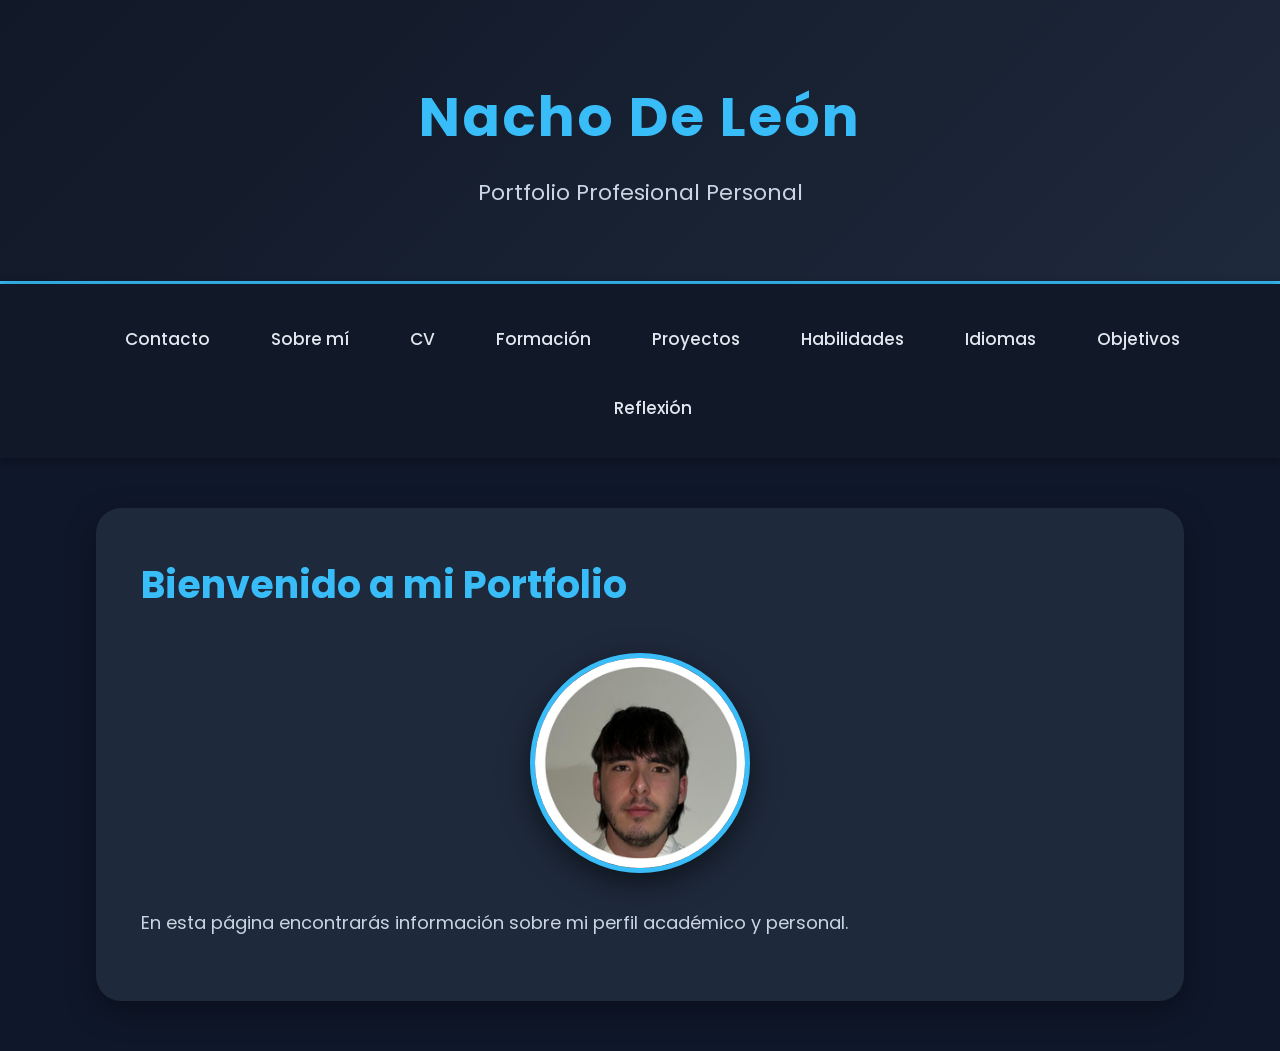
<file: index.html>
<!DOCTYPE html>
<html lang="es">
<head>
  <meta charset="UTF-8">
  <meta name="viewport" content="width=device-width, initial-scale=1.0">
  <title>Portfolio Profesional</title>
<link rel="stylesheet" href="styles.css"></head>
<body>

<header>

  <h1>Nacho De León</h1>

  <p>Portfolio Profesional Personal</p>

</header>

<nav>

  <ul class="menu">

    <li><a href="contacto.html">Contacto</a></li>
    <li><a href="SobreMi.html">Sobre mí</a></li>
    <li><a href="cv.html">CV</a></li>
    <li><a href="Formacion.html">Formación</a></li>
    <li><a href="Proyecto.html">Proyectos</a></li>
    <li><a href="habilidades.html">Habilidades</a></li>
    <li><a href="idiomas.html">Idiomas</a></li>
    <li><a href="objetivo.html">Objetivos</a></li>
    <li><a href="Reflexion.html">Reflexión</a></li>

  </ul>

</nav>

<section class="inicio">

  <h2>Bienvenido a mi Portfolio</h2>

  <!-- FOTO PERFIL -->

  <img src="Imagen.png" alt="Foto de perfil" class="foto-perfil">

  <p>
    En esta página encontrarás información sobre mi perfil académico y personal.
  </p>

</section>

</body>
</html>
</file>
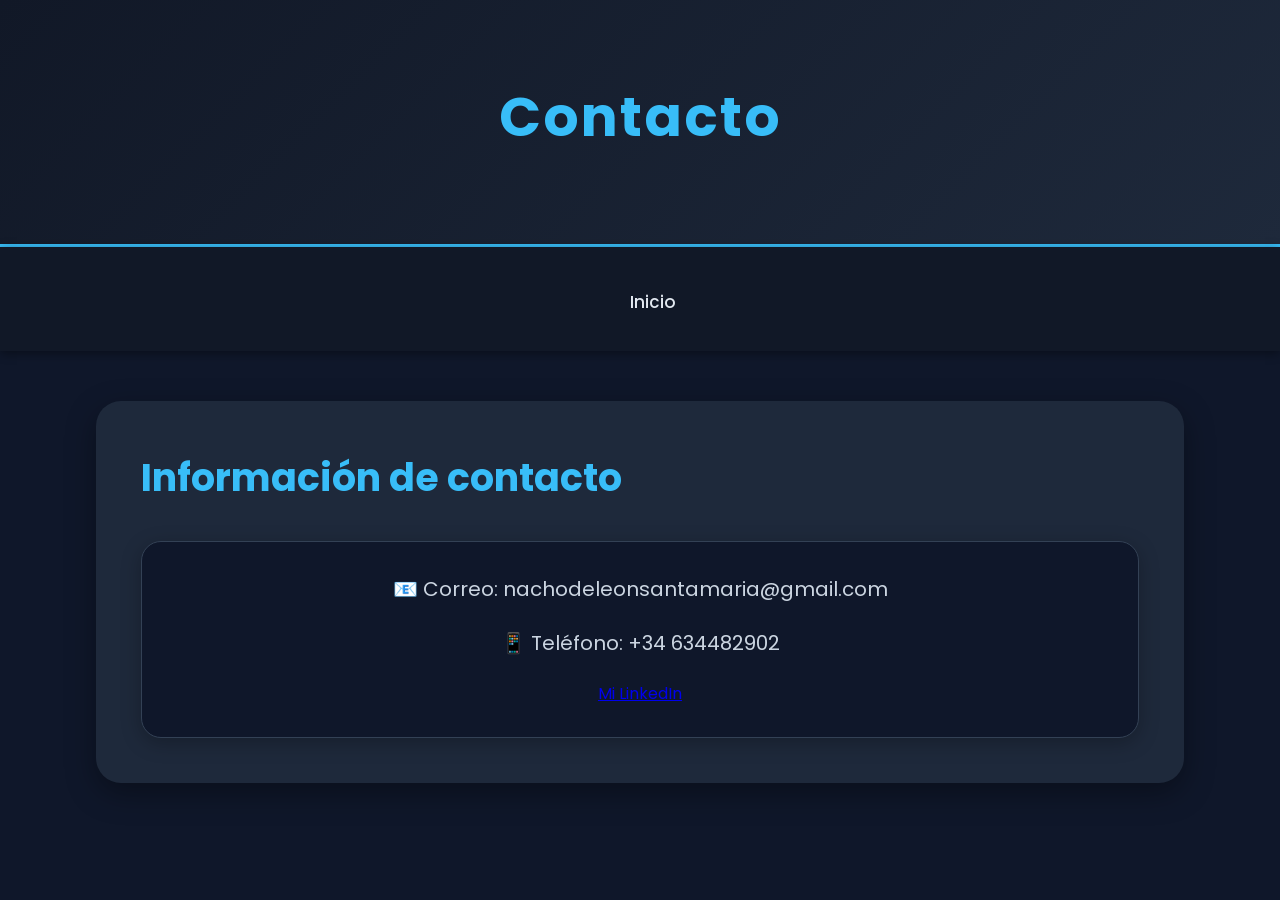
<file: contacto.html>
<!DOCTYPE html>
<html lang="es">
<head>
    <meta charset="UTF-8">
    <meta name="viewport" content="width=device-width, initial-scale=1.0">
    <title>Contacto</title>
    <link rel="stylesheet" href="styles.css">
</head>
<body>

<header>

    <h1>Contacto</h1>

</header>

<nav>

    <ul class="menu">

        <li><a href="index.html">Inicio</a></li>

    </ul>

</nav>

<section>

    <h2>Información de contacto</h2>

    <div class="card contacto-card">

        <p>
            📧 Correo: nachodeleonsantamaria@gmail.com
        </p>

        <p>
            📱 Teléfono: +34 634482902
        </p>

        <div class="LInkedin"> 
            <a href="https://www.linkedin.com/in/nacho-de-le%C3%B3n-santamar%C3%ADa/" target="_blank" >

            Mi LinkedIn

        </a></div>
       

    </div>

</section>

</body>
</html>
</file>
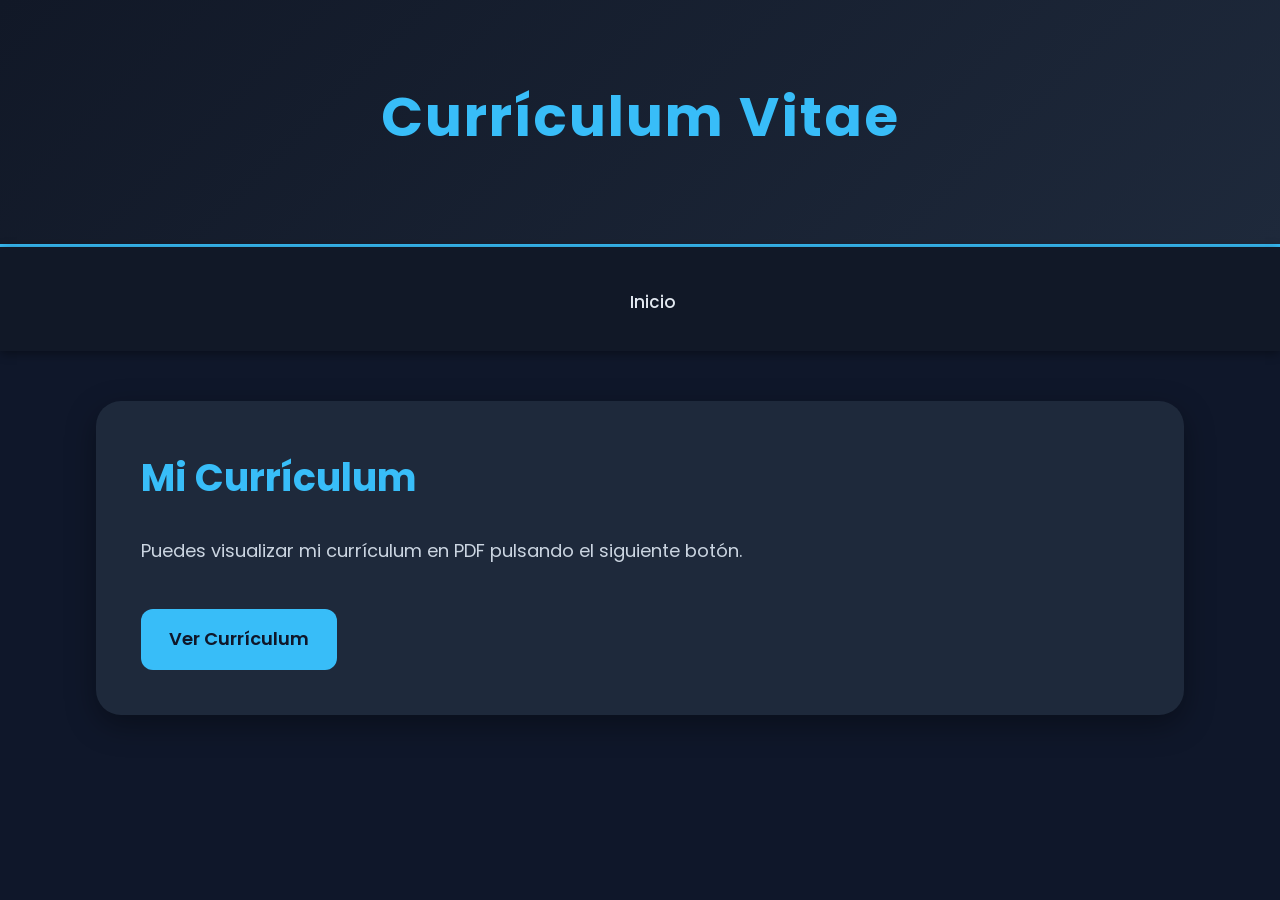
<file: cv.html>
<!DOCTYPE html>
<html lang="es">
<head>
    <meta charset="UTF-8">
    <meta name="viewport" content="width=device-width, initial-scale=1.0">
    <title>Currículum Vitae</title>
    <link rel="stylesheet" href="styles.css">
</head>
<body>

<header>

    <h1>Currículum Vitae</h1>

</header>

<nav>

    <ul class="menu">

        <li><a href="index.html">Inicio</a></li>

    </ul>

</nav>

<section>

    <h2>Mi Currículum</h2>

    <p>
        Puedes visualizar mi currículum en PDF pulsando el siguiente botón.
    </p>

    <!-- BOTON CV -->

    <a href="curriculum.pdf" target="_blank" class="btn-cv">

        Ver Currículum

    </a>

</section>

</body>
</html>
</file>
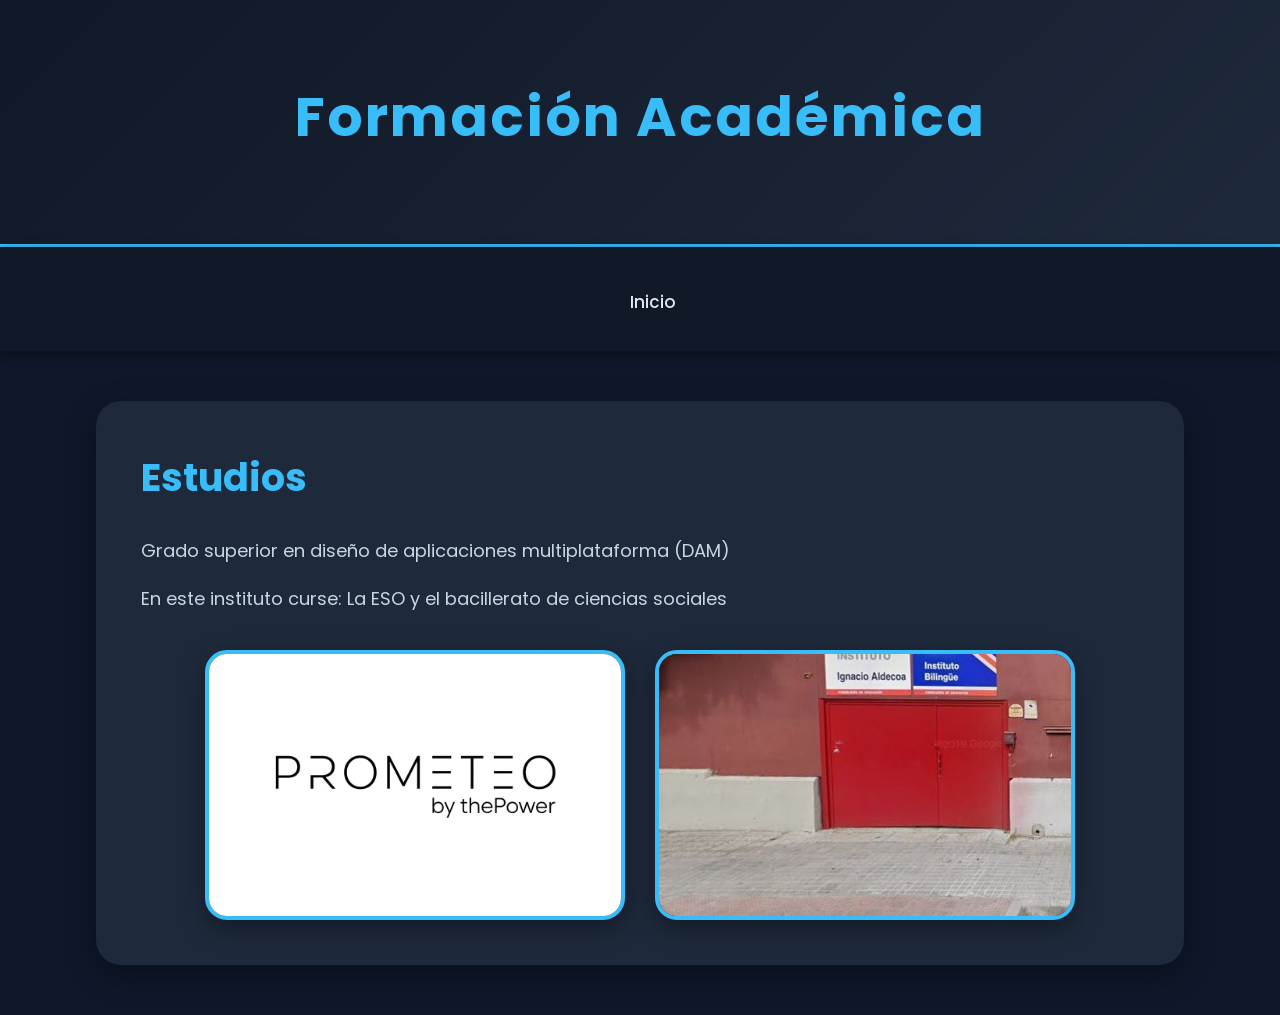
<file: Formacion.html>
<!DOCTYPE html>
<html lang="es">
<head>
    <meta charset="UTF-8">
    <meta name="viewport" content="width=device-width, initial-scale=1.0">
    <title>Formación Académica</title>
    <link rel="stylesheet" href="styles.css">
</head>
<body>

<header>

    <h1>Formación Académica</h1>

</header>

<nav>

    <ul class="menu">

        <li><a href="index.html">Inicio</a></li>

    </ul>

</nav>

<section>

    <h2>Estudios</h2>

    <p>
        Grado superior en diseño de aplicaciones multiplataforma (DAM)
    </p>

    <p>
        En este instituto curse: La ESO y el bacillerato de ciencias sociales
    </p>

    <!-- IMAGENES -->

    <div class="imagenes-formacion">

        <img src="Prometeo.png" alt="Lugar 1">

        <img src="IESIgnacioAldecoa.jpg" alt="Lugar 2">

    </div>

</section>

</body>
</html>
</file>
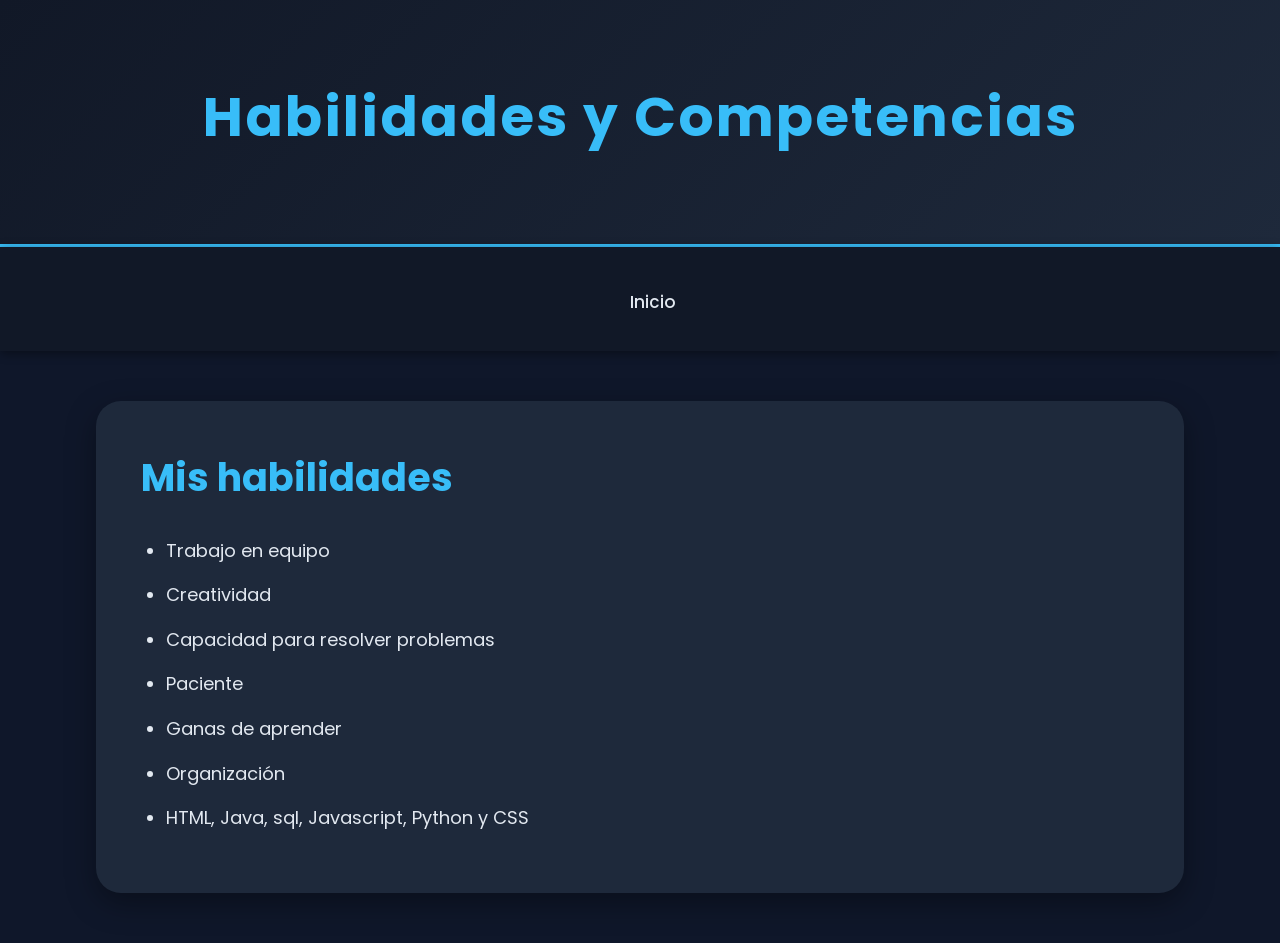
<file: habilidades.html>
<!DOCTYPE html>
<html lang="es">
<head>
    <meta charset="UTF-8">
    <meta name="viewport" content="width=device-width, initial-scale=1.0">
    <title>Habilidades</title>
    <link rel="stylesheet" href="styles.css">
</head>
<body>

<header>

    <h1>Habilidades y Competencias</h1>

</header>

<!-- MENU IGUAL QUE LAS DEMAS PAGINAS -->

<nav>

    <ul class="menu">

        <li><a href="index.html">Inicio</a></li>

    </ul>

</nav>

<section>

    <h2>Mis habilidades</h2>

    <ul>

    <li>Trabajo en equipo</li>
    <li>Creatividad</li>
    <li>Capacidad para resolver problemas</li>
    <li>Paciente</li>
    <li>Ganas de aprender</li>
    <li>Organización</li>
    <li>HTML, Java, sql, Javascript, Python y CSS</li>

    </ul>

</section>

</body>
</html>
</file>
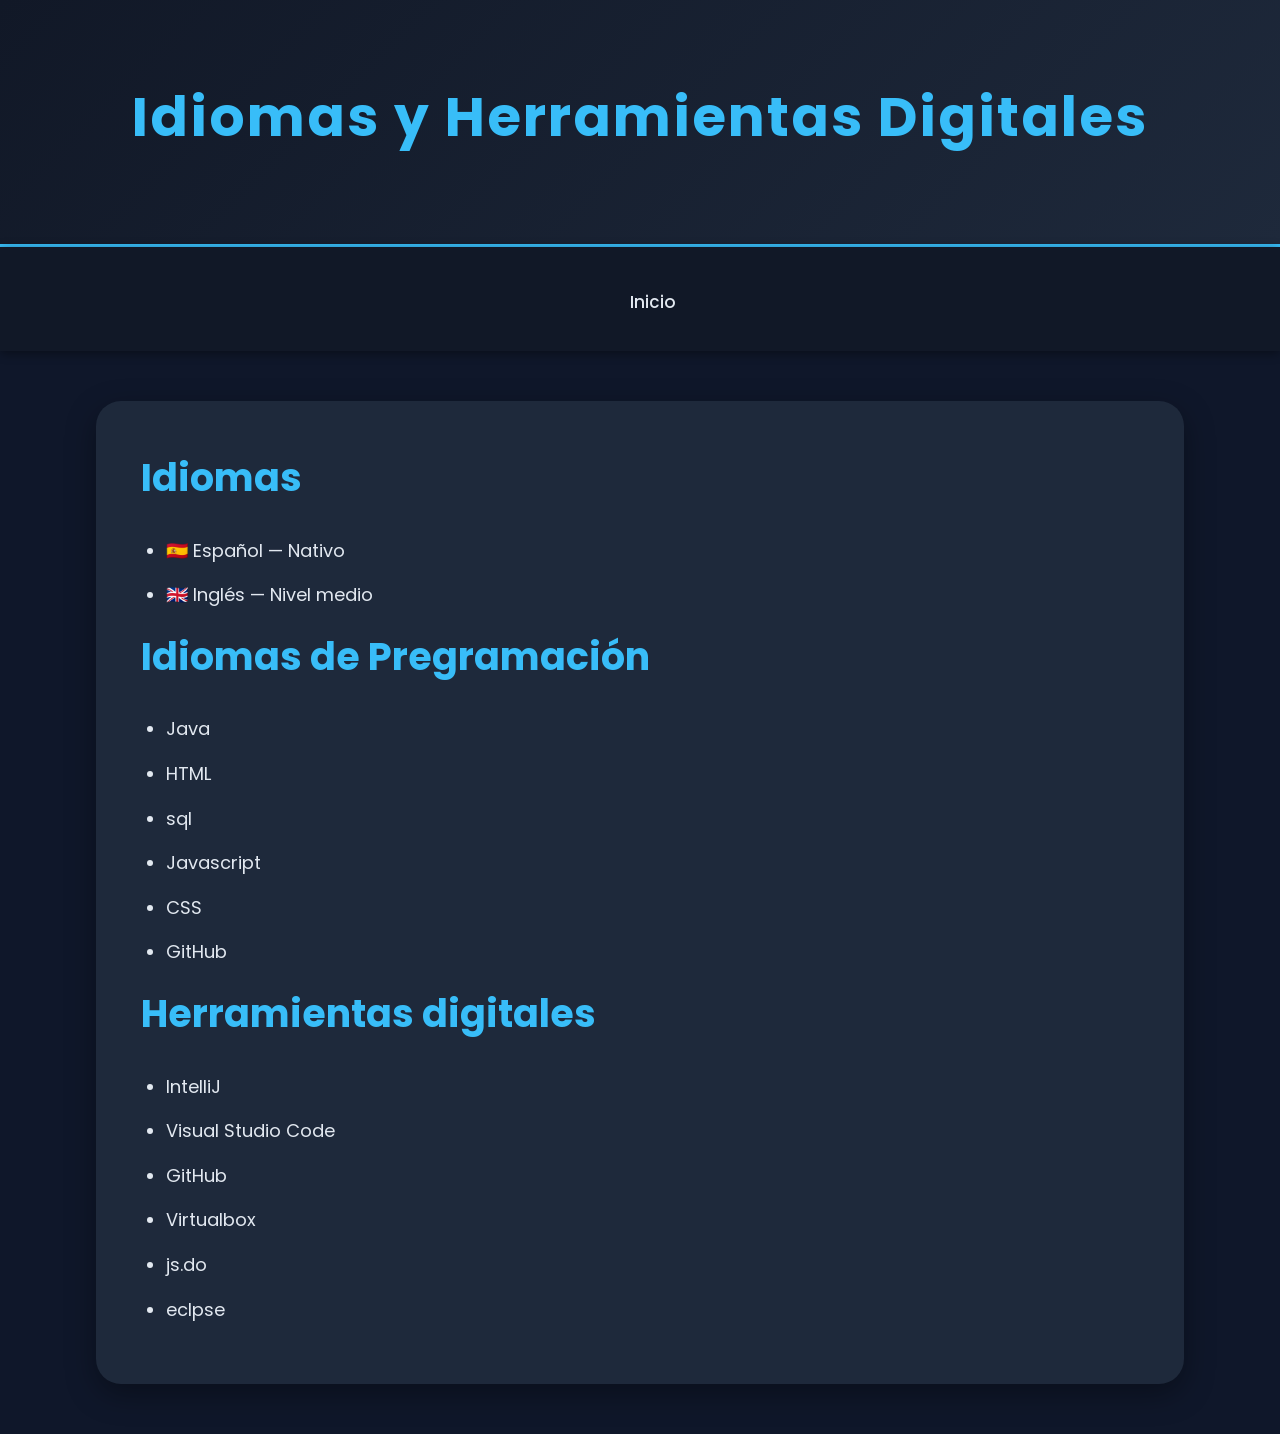
<file: idiomas.html>
<!DOCTYPE html>
<html lang="es">
<head>
    <meta charset="UTF-8">
    <meta name="viewport" content="width=device-width, initial-scale=1.0">
    <title>Idiomas</title>
    <link rel="stylesheet" href="styles.css">
</head>
<body>

<header>

    <h1>Idiomas y Herramientas Digitales</h1>

</header>

<!-- MENU IGUAL QUE LAS DEMAS PAGINAS -->

<nav>

    <ul class="menu">

        <li><a href="index.html">Inicio</a></li>

    </ul>

</nav>

<section>

    <h2>Idiomas</h2>

    <ul>

        <li>🇪🇸 Español — Nativo</li>

        <li>🇬🇧 Inglés — Nivel medio</li>

    </ul>

     <h2>Idiomas de Pregramación</h2>

      <ul>

        <li>Java</li> 
        <li>HTML</li>  
        <li>sql</li>
        <li>Javascript</li>
        <li>CSS</li>
        <li>GitHub</li> 

      </ul>

    <h2>Herramientas digitales</h2>

    <ul>

        <li>IntelliJ</li>
        <li>Visual Studio Code</li>
        <li> GitHub</li>
        <li>Virtualbox</li>
        <li>js.do</li>
        <li>eclpse</li> 

    </ul>

</section>

</body>
</html>
</file>
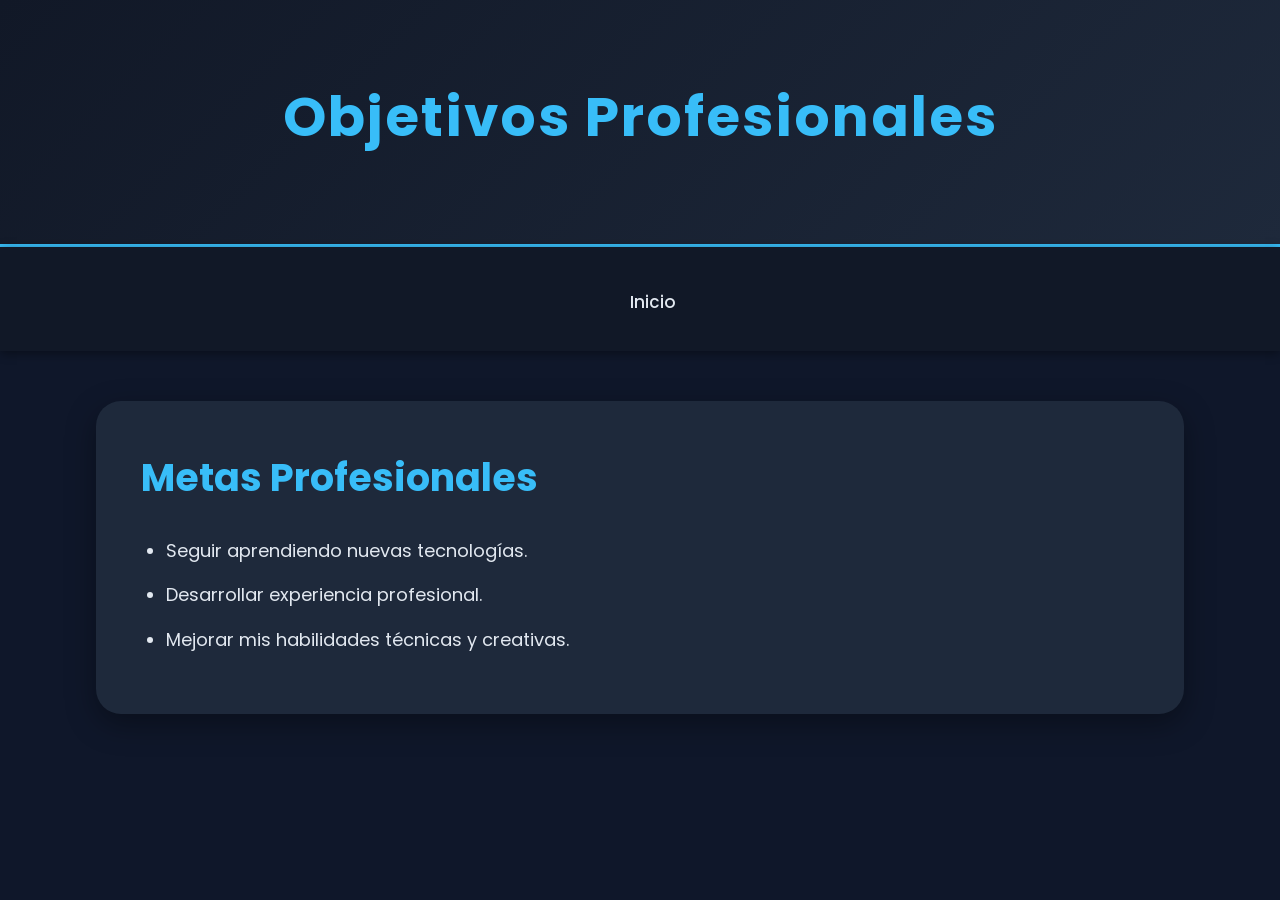
<file: objetivo.html>
<!DOCTYPE html>
<html lang="es">
<head>
    <meta charset="UTF-8">
    <meta name="viewport" content="width=device-width, initial-scale=1.0">
    <title>Objetivos</title>
    <link rel="stylesheet" href="styles.css">
</head>
<body>

<header>

    <h1>Objetivos Profesionales</h1>

</header>

<nav>

    <ul class="menu">

        <li><a href="index.html">Inicio</a></li>

    </ul>

</nav>

<section>

    <h2>Metas Profesionales</h2>

    <ul>

        <li>Seguir aprendiendo nuevas tecnologías.</li>

        <li>Desarrollar experiencia profesional.</li>

        <li>Mejorar mis habilidades técnicas y creativas.</li>

    </ul>

</section>

</body>
</html>
</file>
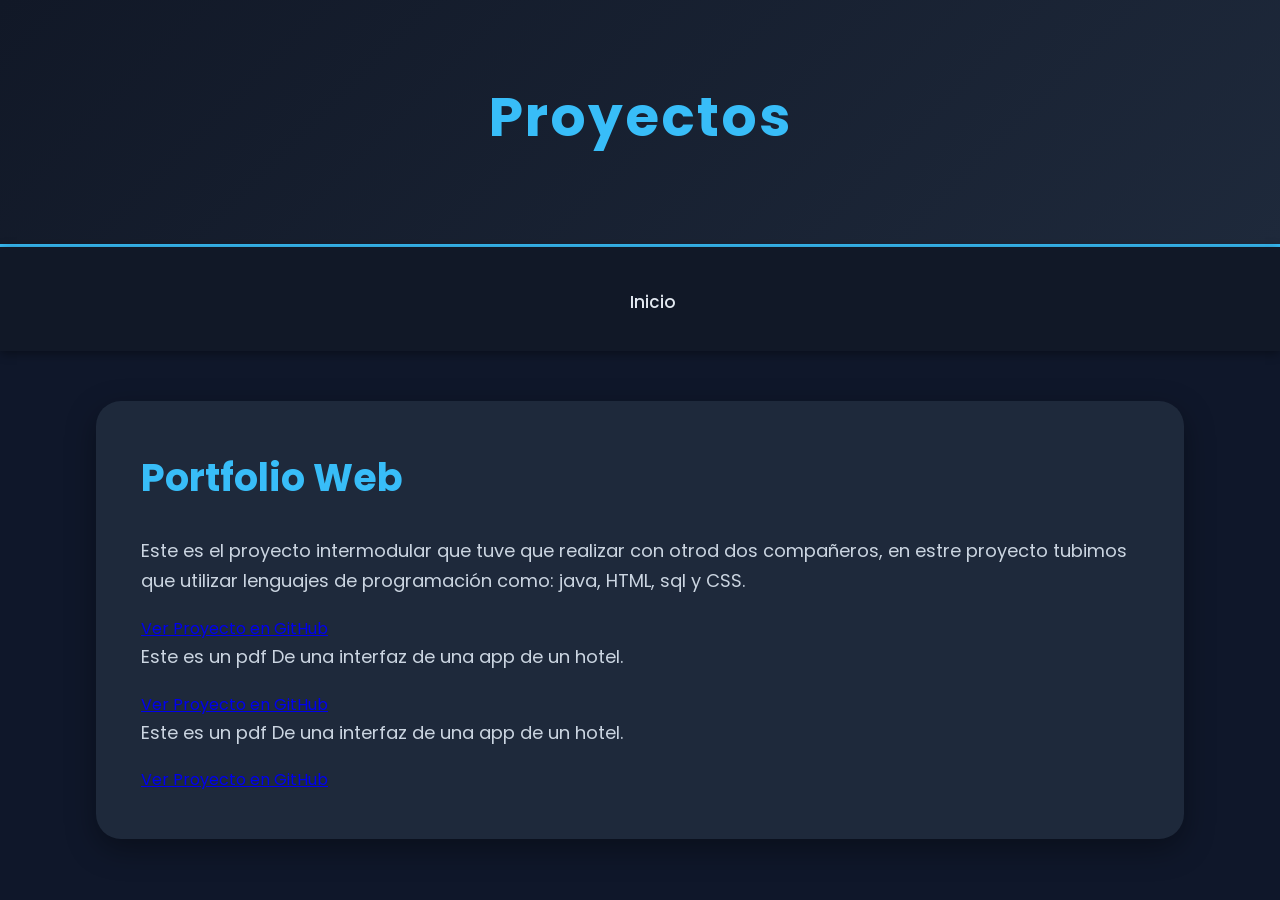
<file: Proyecto.html>
<!DOCTYPE html>
<html lang="es">
<head>
    <meta charset="UTF-8">
    <meta name="viewport" content="width=device-width, initial-scale=1.0">
    <title>Proyectos</title>
    <link rel="stylesheet" href="styles.css">
</head>
<body>

<header>

    <h1>Proyectos</h1>

</header>

<nav>

    <ul class="menu">

        <li><a href="index.html">Inicio</a></li>

    </ul>

</nav>

<section>

    <h2>Portfolio Web</h2>

    <div class="project">

        <p>
            Este es el proyecto intermodular que tuve que realizar con otrod dos compañeros, en estre proyecto tubimos que utilizar lenguajes de programación como: java, HTML, sql y CSS.
        </p>

        <!-- BOTON GITHUB -->

        <a href="https://github.com/NachodLeon/ProyectoIntermodularDAM1" target="_blank" class="btn-github">

            Ver Proyecto en GitHub

        </a>

    </div>
    <div class="project">

        <p>
            Este es un pdf De una interfaz de una app de un hotel.
        </p>

        <!-- BOTON GITHUB -->

        <a href="6853eead745a4b0002d0ea69_6ad86bab1c8f6a0a3e41e53f_Taller_HotelApp_Reservas_Informe_3_Momentos_1792139859851_a3018462 (1).pdf" target="_blank" class="btn-github">

            Ver Proyecto en GitHub

        </a>

    </div>

     <div class="project">

        <p>
            Este es un pdf De una interfaz de una app de un hotel.
        </p>

        <!-- BOTON GITHUB -->

        <a href="https://github.com/NachodLeon/HotelAPP" target="_blank" class="btn-github">

            Ver Proyecto en GitHub

        </a>

    </div>

</section>

</body>
</html>
</file>
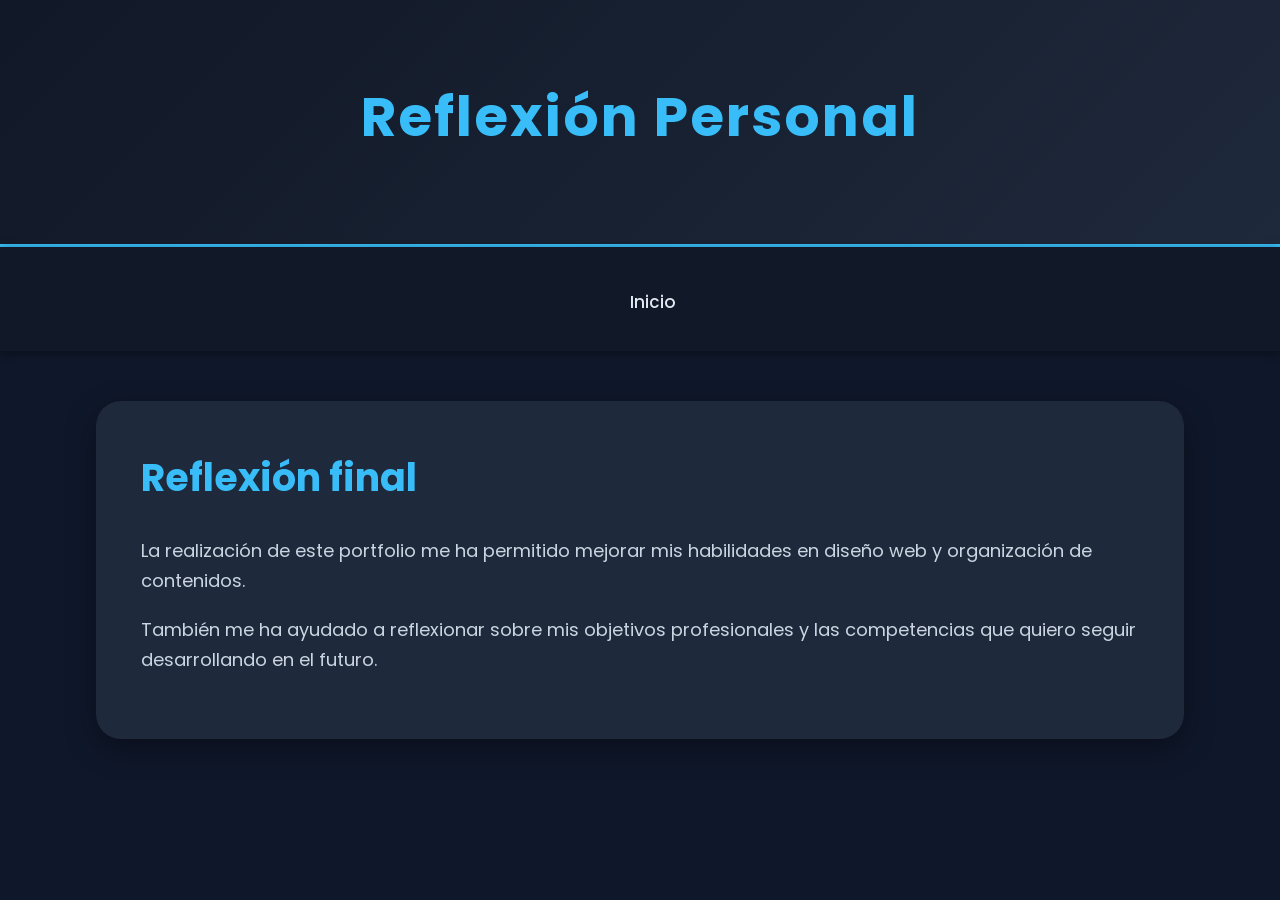
<file: Reflexion.html>
<!DOCTYPE html>
<html lang="es">
<head>
    <meta charset="UTF-8">
    <meta name="viewport" content="width=device-width, initial-scale=1.0">
    <title>Reflexión Personal</title>
    <link rel="stylesheet" href="styles.css">
</head>
<body>

<header>

    <h1>Reflexión Personal</h1>

</header>

<!-- MENU IGUAL QUE LAS DEMAS PAGINAS -->

<nav>

    <ul class="menu">

        <li><a href="index.html">Inicio</a></li>

    </ul>

</nav>

<section>

    <h2>Reflexión final</h2>

    <p>
        La realización de este portfolio me ha permitido mejorar mis habilidades
        en diseño web y organización de contenidos.
    </p>

    <p>
        También me ha ayudado a reflexionar sobre mis objetivos profesionales
        y las competencias que quiero seguir desarrollando en el futuro.
    </p>

</section>

</body>
</html>
</file>
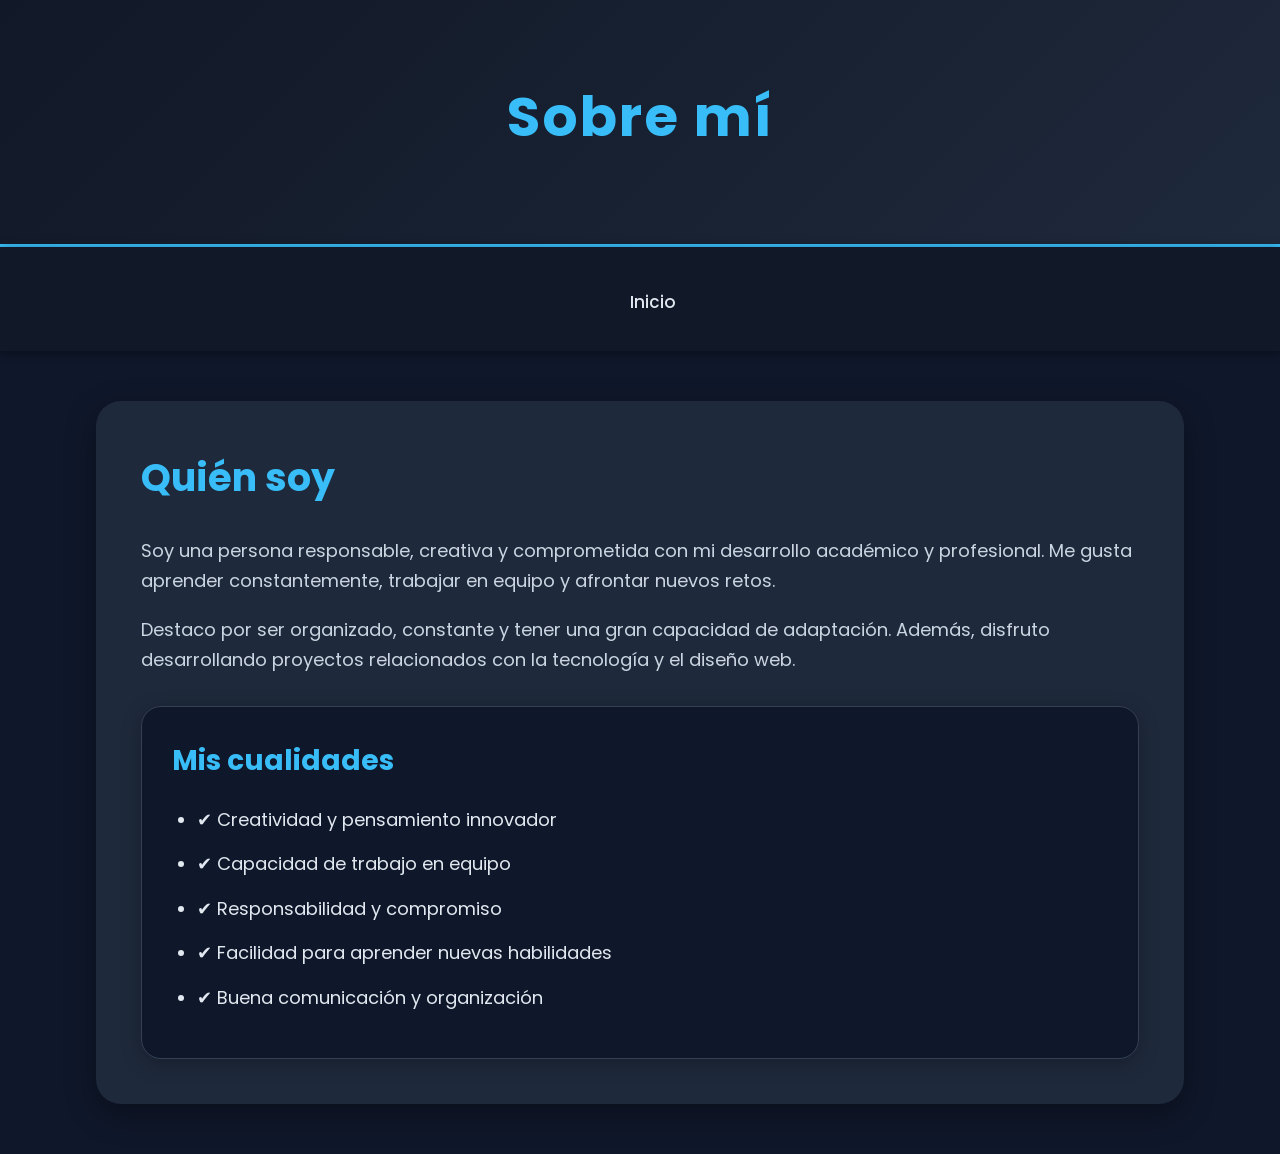
<file: SobreMi.html>
<!DOCTYPE html>
<html lang="es">
<head>
    <meta charset="UTF-8">
    <meta name="viewport" content="width=device-width, initial-scale=1.0">
    <title>Sobre mí</title>
    <link rel="stylesheet" href="styles.css">
</head>
<body>

<header>

    <h1>Sobre mí</h1>

</header>

<nav>

    <ul class="menu">

        <li><a href="index.html">Inicio</a></li>

    </ul>

</nav>

<section>

    <h2>Quién soy</h2>

    <p>
        Soy una persona responsable, creativa y comprometida con mi desarrollo académico y profesional.
        Me gusta aprender constantemente, trabajar en equipo y afrontar nuevos retos.
    </p>

    <p>
        Destaco por ser organizado, constante y tener una gran capacidad de adaptación.
        Además, disfruto desarrollando proyectos relacionados con la tecnología y el diseño web.
    </p>

    <div class="card">

        <h3>Mis cualidades</h3>

        <ul>

            <li>✔ Creatividad y pensamiento innovador</li>

            <li>✔ Capacidad de trabajo en equipo</li>

            <li>✔ Responsabilidad y compromiso</li>

            <li>✔ Facilidad para aprender nuevas habilidades</li>

            <li>✔ Buena comunicación y organización</li>

        </ul>

    </div>

</section>

</body>
</html>
</file>
<file: styles.css>
@import url('https://fonts.googleapis.com/css2?family=Poppins:wght@300;400;500;600;700&display=swap');

*{
    margin:0;
    padding:0;
    box-sizing:border-box;
}

body{
    font-family:'Poppins', sans-serif;
    background:#0f172a;
    color:#e2e8f0;
    line-height:1.7;
}

/* ================= HEADER ================= */

header{
    background:linear-gradient(135deg,#111827,#1e293b);
    text-align:center;
    padding:70px 20px;
    border-bottom:3px solid #38bdf8;
    box-shadow:0 5px 20px rgba(0,0,0,0.4);
}

header h1{
    font-size:55px;
    color:#38bdf8;
    margin-bottom:10px;
    letter-spacing:2px;
}

header p{
    font-size:22px;
    color:#cbd5e1;
}

/* ================= FOTO PERFIL ================= */

.foto-perfil{
    width:220px;
    height:220px;
    border-radius:50%;
    object-fit:cover;
    border:5px solid #38bdf8;
    margin:35px auto;
    display:block;
    box-shadow:0 10px 30px rgba(0,0,0,0.5);
    transition:0.3s;
}

.foto-perfil:hover{
    transform:scale(1.05);
}

/* ================= NAVBAR ================= */

nav{
    background:#111827;
    padding:20px;
    position:sticky;
    top:0;
    z-index:1000;
    box-shadow:0 2px 10px rgba(0,0,0,0.4);
}

.menu{
    list-style:none;
    display:flex;
    justify-content:center;
    align-items:center;
    gap:25px;
    flex-wrap:wrap;
}

.menu li a{
    color:#e2e8f0;
    text-decoration:none;
    font-size:17px;
    font-weight:500;
    padding:12px 18px;
    border-radius:12px;
    transition:0.3s;
}

.menu li a:hover{
    background:#38bdf8;
    color:#0f172a;
    transform:translateY(-3px);
}

/* ================= SECCIONES ================= */

section{
    width:85%;
    max-width:1200px;
    margin:50px auto;
    background:#1e293b;
    padding:45px;
    border-radius:25px;
    box-shadow:0 10px 30px rgba(0,0,0,0.35);
}

section h2{
    color:#38bdf8;
    font-size:38px;
    margin-bottom:25px;
}

section h3{
    color:#38bdf8;
    margin-bottom:20px;
    font-size:28px;
}

section p{
    font-size:18px;
    color:#cbd5e1;
    margin-bottom:18px;
}

/* ================= LISTAS ================= */

ul{
    margin-top:20px;
    padding-left:25px;
}

li{
    margin-bottom:14px;
    font-size:18px;
}

/* ================= TARJETAS ================= */

.card{
    background:#0f172a;
    padding:30px;
    border-radius:20px;
    margin-top:30px;
    border:1px solid #334155;
    box-shadow:0 5px 20px rgba(0,0,0,0.25);
}

/* ================= CONTACTO ================= */

.contacto-card{
    text-align:center;
}

.contacto-card p{
    font-size:20px;
    margin-bottom:20px;
}

/* ================= LINKEDIN ================= */

.btn-linkedin{
    display:inline-block;
    margin-top:15px;
    background:#0077b5;
    color:white;
    text-decoration:none;
    padding:14px 26px;
    border-radius:12px;
    font-weight:600;
    transition:0.3s;
}

.btn-linkedin:hover{
    background:#0096d6;
    transform:scale(1.05);
}

/* ================= IMAGENES FORMACION ================= */

.imagenes-formacion{
    display:flex;
    justify-content:center;
    gap:30px;
    flex-wrap:wrap;
    margin-top:35px;
}

.imagenes-formacion img{
    width:420px;
    height:270px;
    object-fit:cover;
    border-radius:22px;
    border:4px solid #38bdf8;
    transition:0.3s;
    box-shadow:0 8px 25px rgba(0,0,0,0.35);
}

.imagenes-formacion img:hover{
    transform:scale(1.02);
}

/* ================= BOTON CV ================= */

.btn-cv{
    display:inline-block;
    margin-top:25px;
    background:#38bdf8;
    color:#0f172a;
    padding:15px 28px;
    text-decoration:none;
    border-radius:12px;
    font-size:18px;
    font-weight:600;
    transition:0.3s;
}

.btn-cv:hover{
    background:#0ea5e9;
    transform:scale(1.05);
}

/* ================= RESPONSIVE ================= */

@media(max-width:768px){

    header h1{
        font-size:38px;
    }

    header p{
        font-size:18px;
    }

    .menu{
        flex-direction:column;
        gap:15px;
    }

    section{
        width:92%;
        padding:30px;
    }

    .imagenes-formacion img{
        width:100%;
        height:auto;
    }

    .foto-perfil{
        width:170px;
        height:170px;
    }
}
</file>
